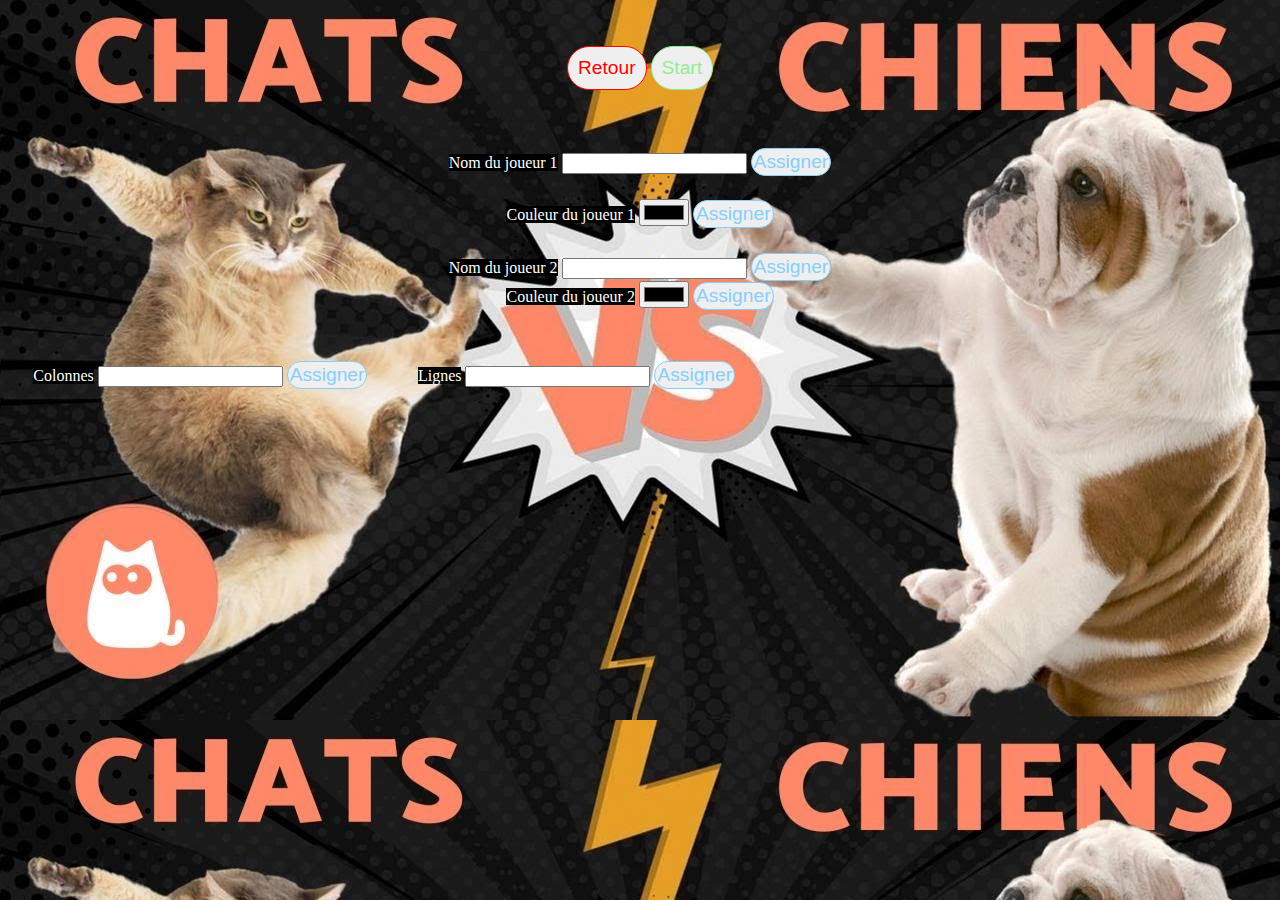
<file: index.html>
<!DOCTYPE html>
<html>

<head>
    <meta charset="utf-8">
    <link rel="stylesheet" href="style.css">
    <title>Pets 4</title>
</head>

<body>
    <div>
        <audio id="victoire-chien" src="img/aboiement.mp3"></audio>
        <audio id="victoire-chat" src="img/meow.mp3"></audio>
        <input type="button" id="reload" value="Retour" onclick="history.go(0)" />
        <button id="newGame">Start</button>
        <div class="score">
            <h2 id="score1"></h2>
            <h2 id="score2"></h2>
        </div>
        <div id="winner">

        </div>
        <div id="joueur1">
            <label for="player1">Nom du joueur 1</label>
            <input type="text" id="player1" name="player1" autocomplete="off" style="margin-bottom: 2%;">
            <button onclick="assignerNomPlayer1()">Assigner</button><br>
            <label for="avatar1">Couleur du joueur 1</label>
            <input type="color" id="avatarColor1">
            <button onclick="assignerAvatarColor1()">Assigner</button>
        </div>
        <div id="joueur2" style="margin: 2%;">
            <label for="player2">Nom du joueur 2</label>
            <input type="text" id="player2" name="player2" autocomplete="off">
            <button onclick="assignerNomPlayer2()">Assigner</button><br>
            <label for="avatar2">Couleur du joueur 2</label>
            <input type="color" id="avatarColor2">
            <button onclick="assignerAvatarColor2()">Assigner</button>
        </div>
        <div id="colx" style="margin: 2%;">
            <label for="x">Colonnes</label>
            <input type="number" id="x" name="x">
            <button onclick="assignerValeurColonne()">Assigner</button>
        </div>
        <div id="lgny" style="margin: 2%;">
            <label for="y">Lignes</label>
            <input type="number" id="y" name="y">
            <button onclick="assignerValeurLigne()">Assigner</button>
        </div>
    </div>
    <div id="playerTurn">
        <div id="turnVisible">
            <h2>Player Turn: <span id="currentPlayer"></span></h2>
            <img id="playerAvatar" alt="Player Avatar">
        </div>
    </div>
    <!-- <div id="undo"> 
        <button onclick="undoMove()" id="btnUndo">Annuler le dernier coup</button>
    </div> -->
    <div id="container">
    </div>
    <script src="script.js"></script>
</body>

</html>
</file>
<file: style.css>
body {
  text-align: center;
  background-image: url(img/chiensvschats.jpg);
  background-size: 100%;
}

h2{
  color: white;
  background-color: black;
  max-width: 20%;
  margin-left: 40%;
}

label{
  color: white;
  background-color: black;
}

#playerAvatar{
  width: 100px;
  height: auto;
}
#colx{
  float: inline-start;
}
#lgny{
  float: inline-start;
}

#lgny button{
  padding: 2px;
  color: lightskyblue;
  border: solid 1px lightskyblue;
  border-radius: 9999px;
  font-size: larger;
}

#colx button{
  padding: 2px;
  color: lightskyblue;
  border: solid 1px lightskyblue;
  border-radius: 9999px;
  font-size: larger;
}

#lgny button:focus{
  color: white;
  background-color: lightskyblue;
  border: solid 1px lightskyblue;
}

#colx button:focus{
  color: white;
  background-color: lightskyblue;
  border: solid 1px lightskyblue;
}

#joueur1 button{
  padding: 2px;
  color: lightskyblue;
  border: solid 1px lightskyblue;
  border-radius: 9999px;
  font-size: larger;
}

#joueur2 button{
  padding: 2px;
  color: lightskyblue;
  border: solid 1px lightskyblue;
  border-radius: 9999px;
  font-size: larger;
}

#joueur1 button:focus{
  color: white;
  background-color: lightskyblue;
  border: solid 1px lightskyblue;
}

#joueur2 button:focus{
  color: white;
  background-color: lightskyblue;
  border: solid 1px lightskyblue;
}

#playerAvatar{
  z-index: 1;
}

#avatarColor1{
  z-index: 2;
}

#avatarColor2{
  z-index: 2;
}

#btnUndo{
  margin-left: 15%;
  padding: 3px;
  border-radius: 9999px;
  color: rgb(26, 101, 214);
}

table {
  margin: auto;
  background-color: blue;
}

td {
  margin: auto;
  border-radius: 50%;
  width: 75px;
  text-align: center;
  background-color: black;
}

td:hover{
  background-color: lightgrey;
}

tr {
  margin: auto;
  border: 1px solid blue;
  height: 75px;
}

.player {
  border-radius: 50px 50px 50px 50px;
  margin-top: 5px;
  width: 60px;
  height: 60px;
  display: inline-block;
  /* background-image: url(/img/chien.png); */
  background-size: 100%;
}

#reload{
  padding: 10px;
  color: red;
  border: solid 1px red;
  border-radius: 9999px;
  font-size: larger;
  margin-top: 3%;
  margin-bottom: 3%;
}

#newGame{
  padding: 10px;
  color: lightgreen;
  border: solid 1px lightgreen;
  border-radius: 9999px;
  font-size: larger;
  margin-top: 3%;
  margin-bottom: 3%;
}

#newGame:active{
  background-color: lightgreen;
  color: white;
}
</file>
